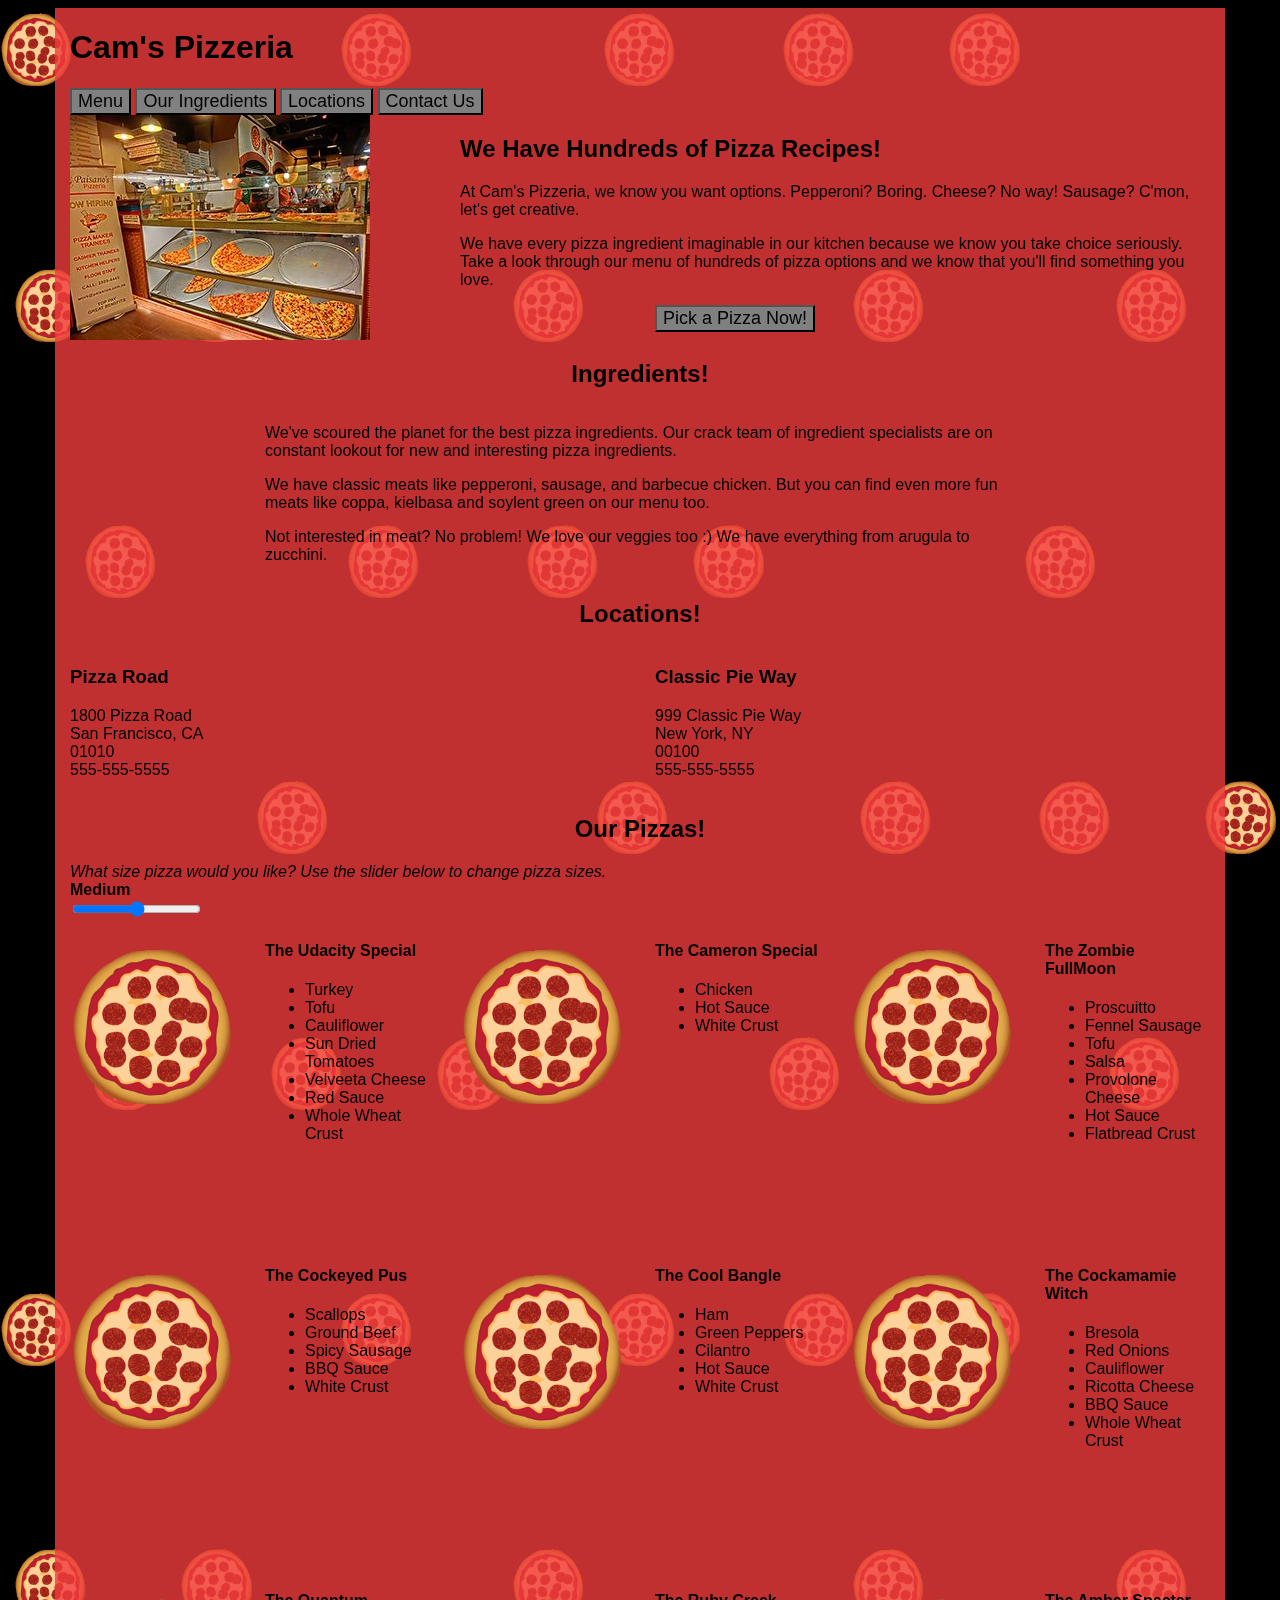
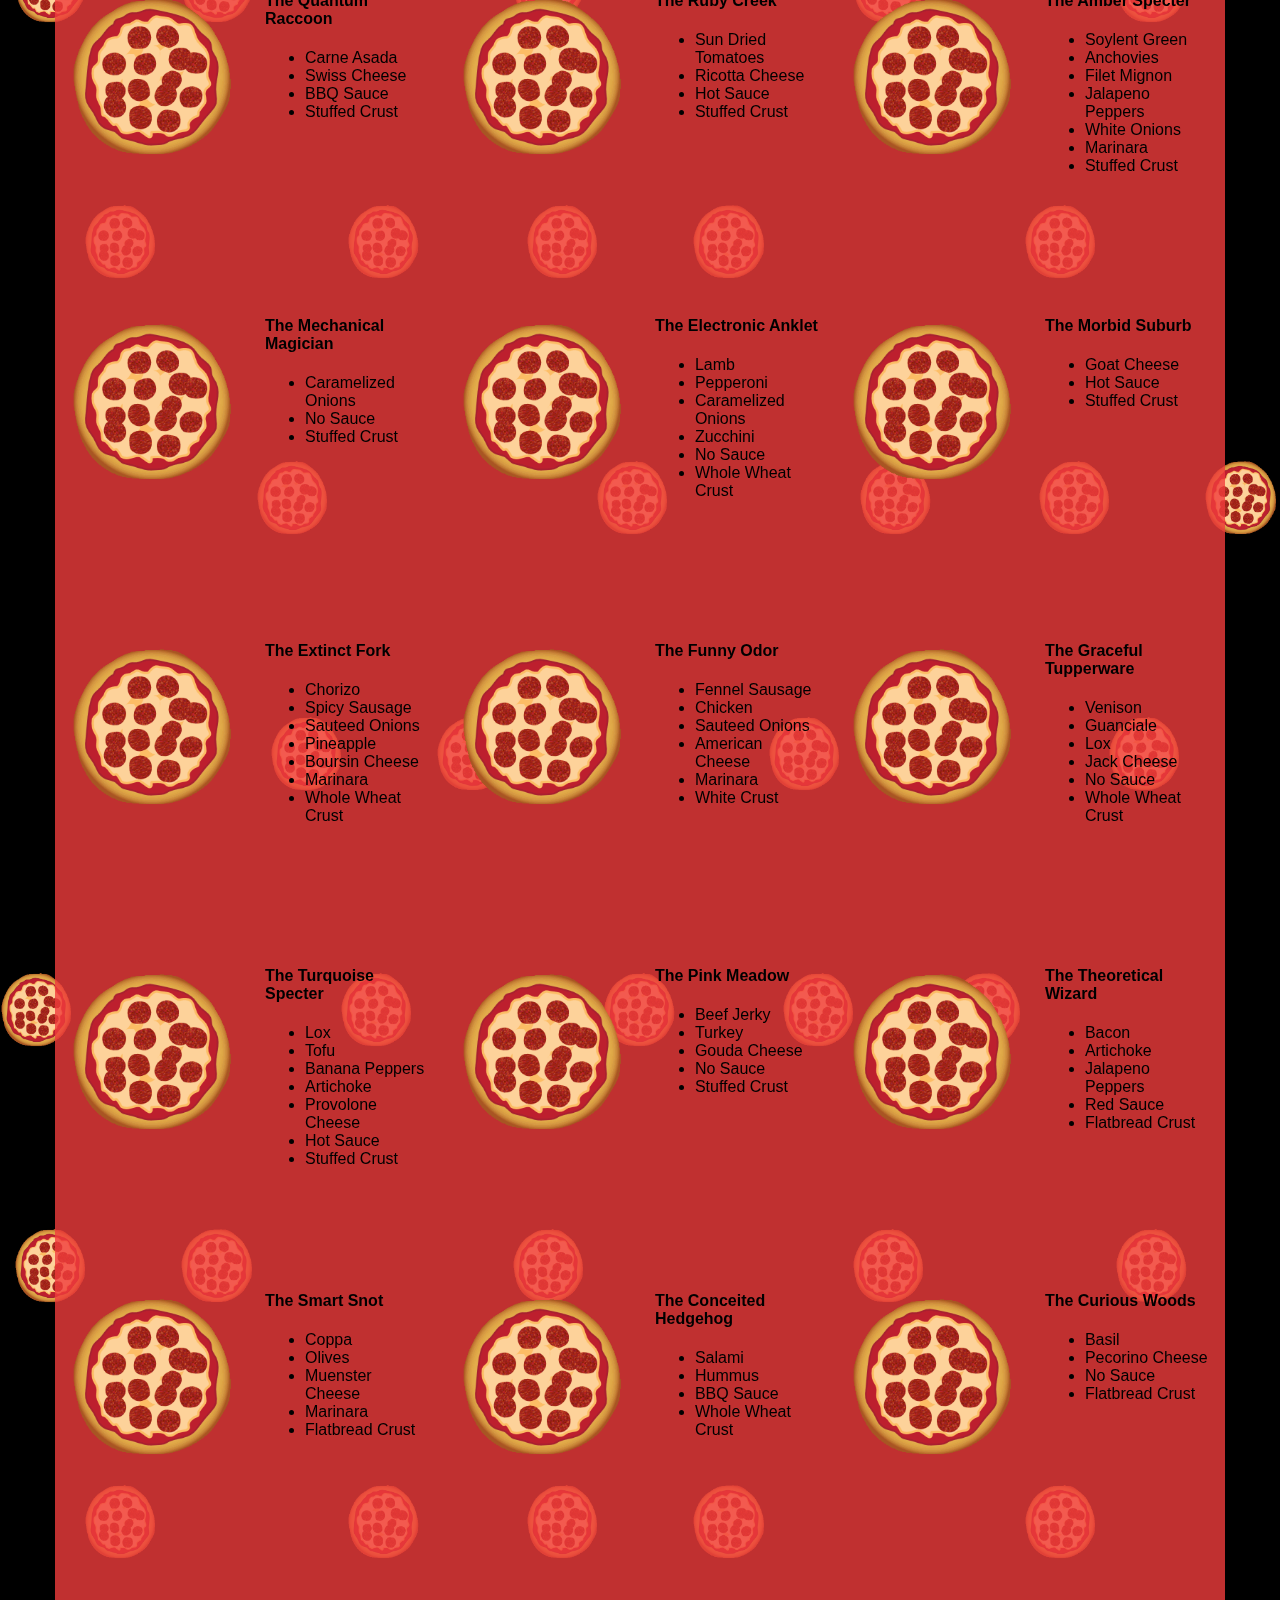
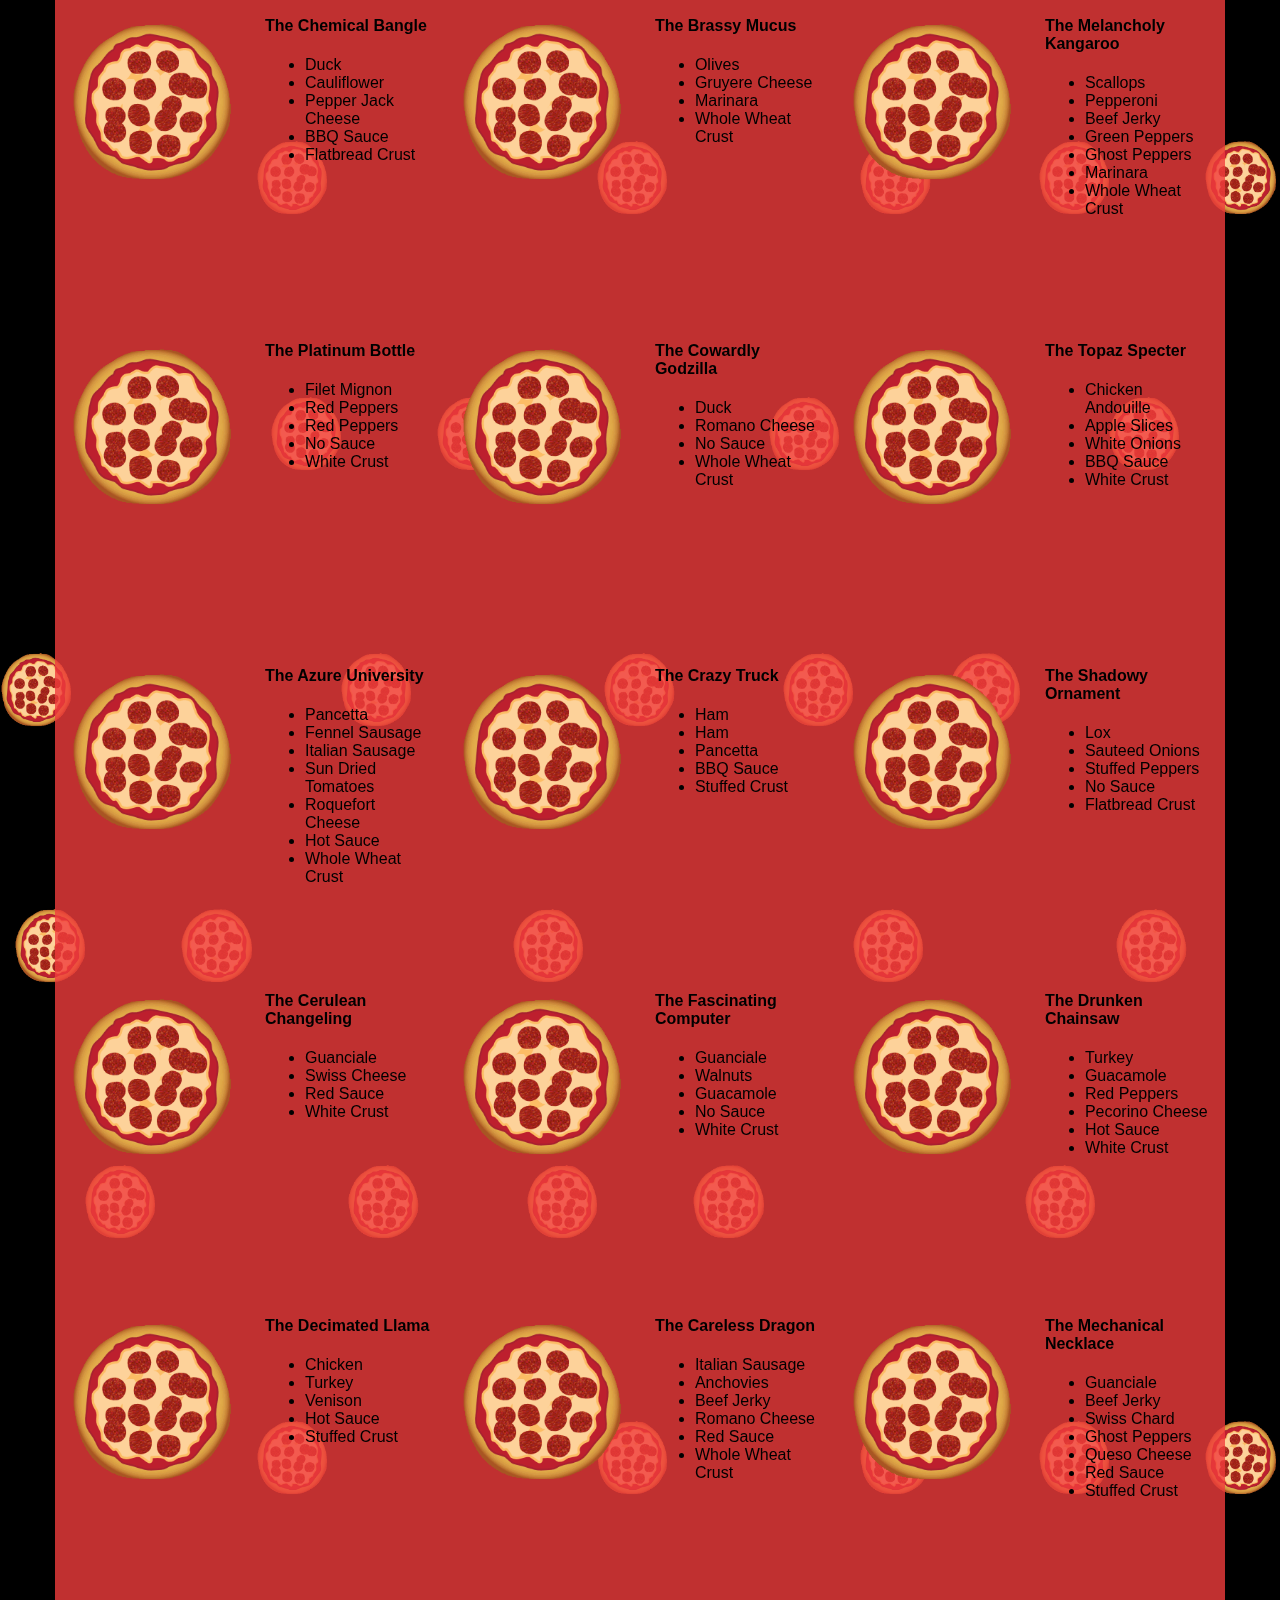
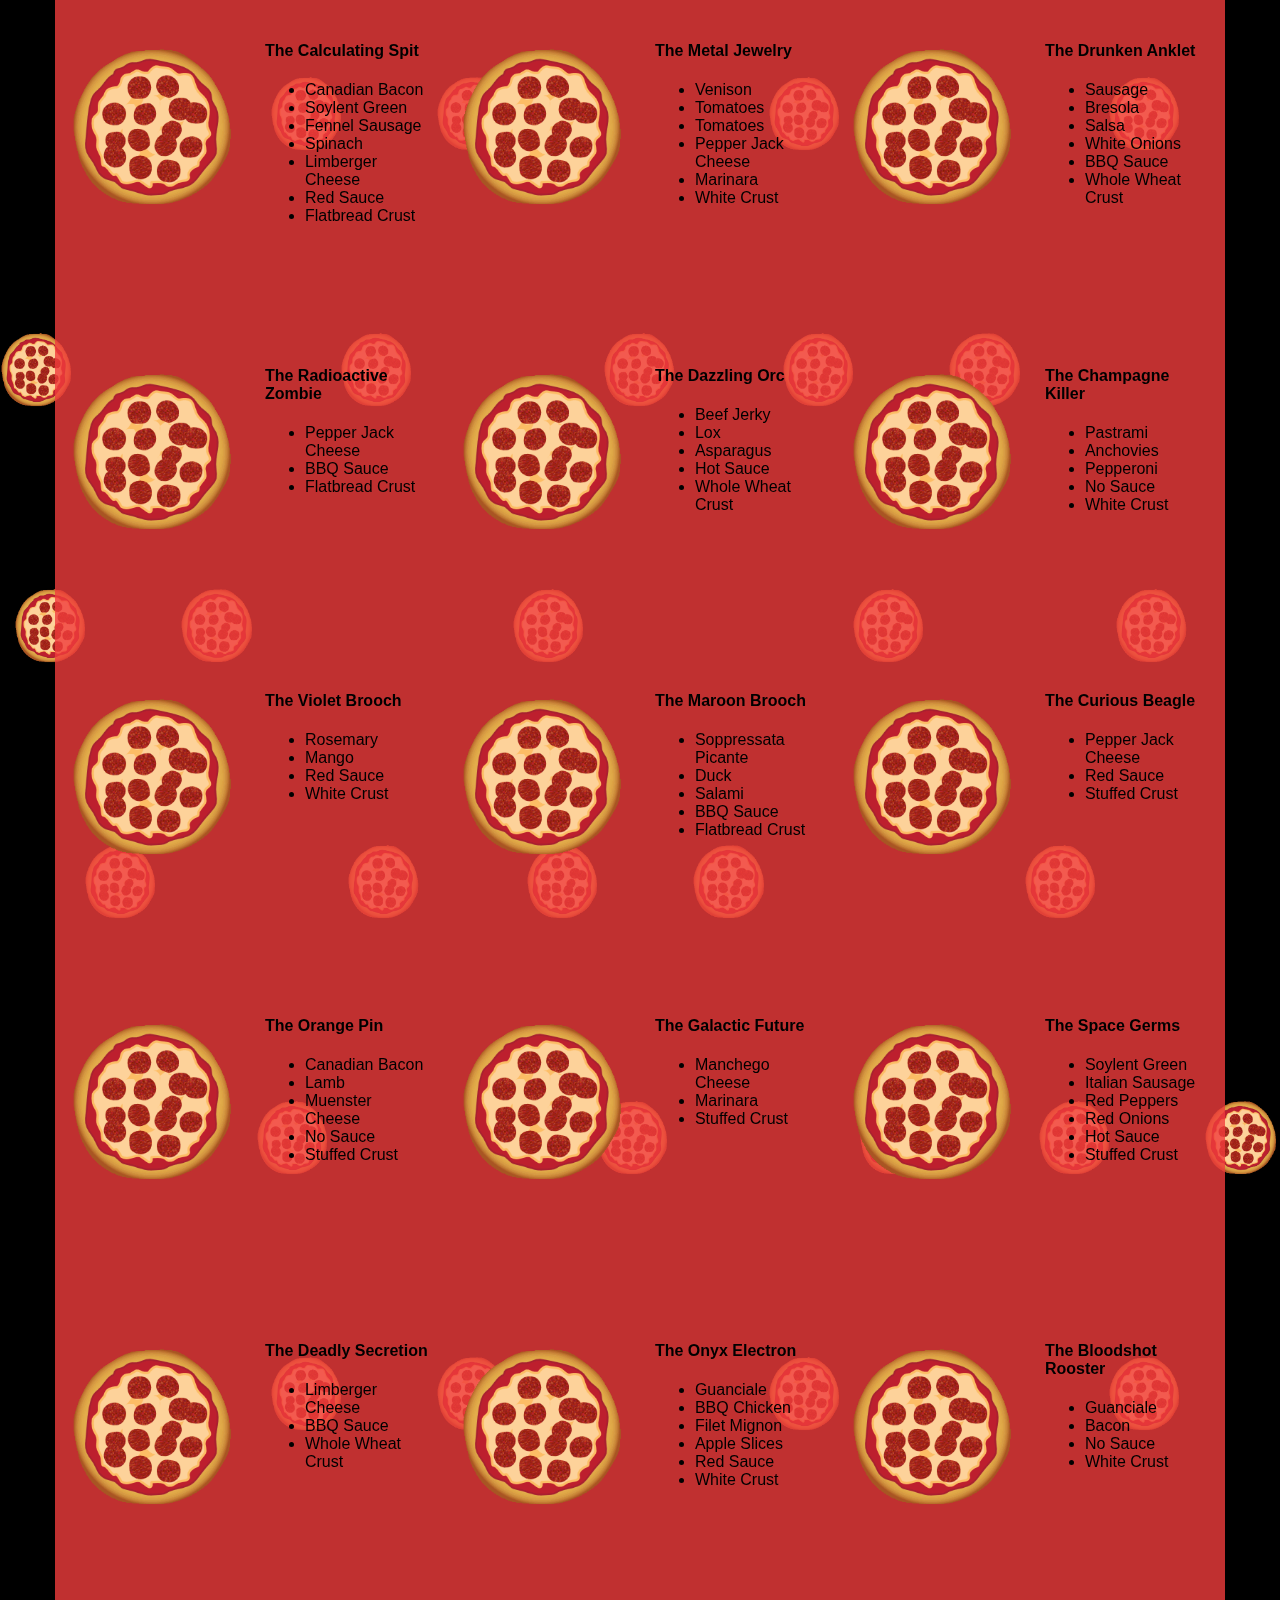
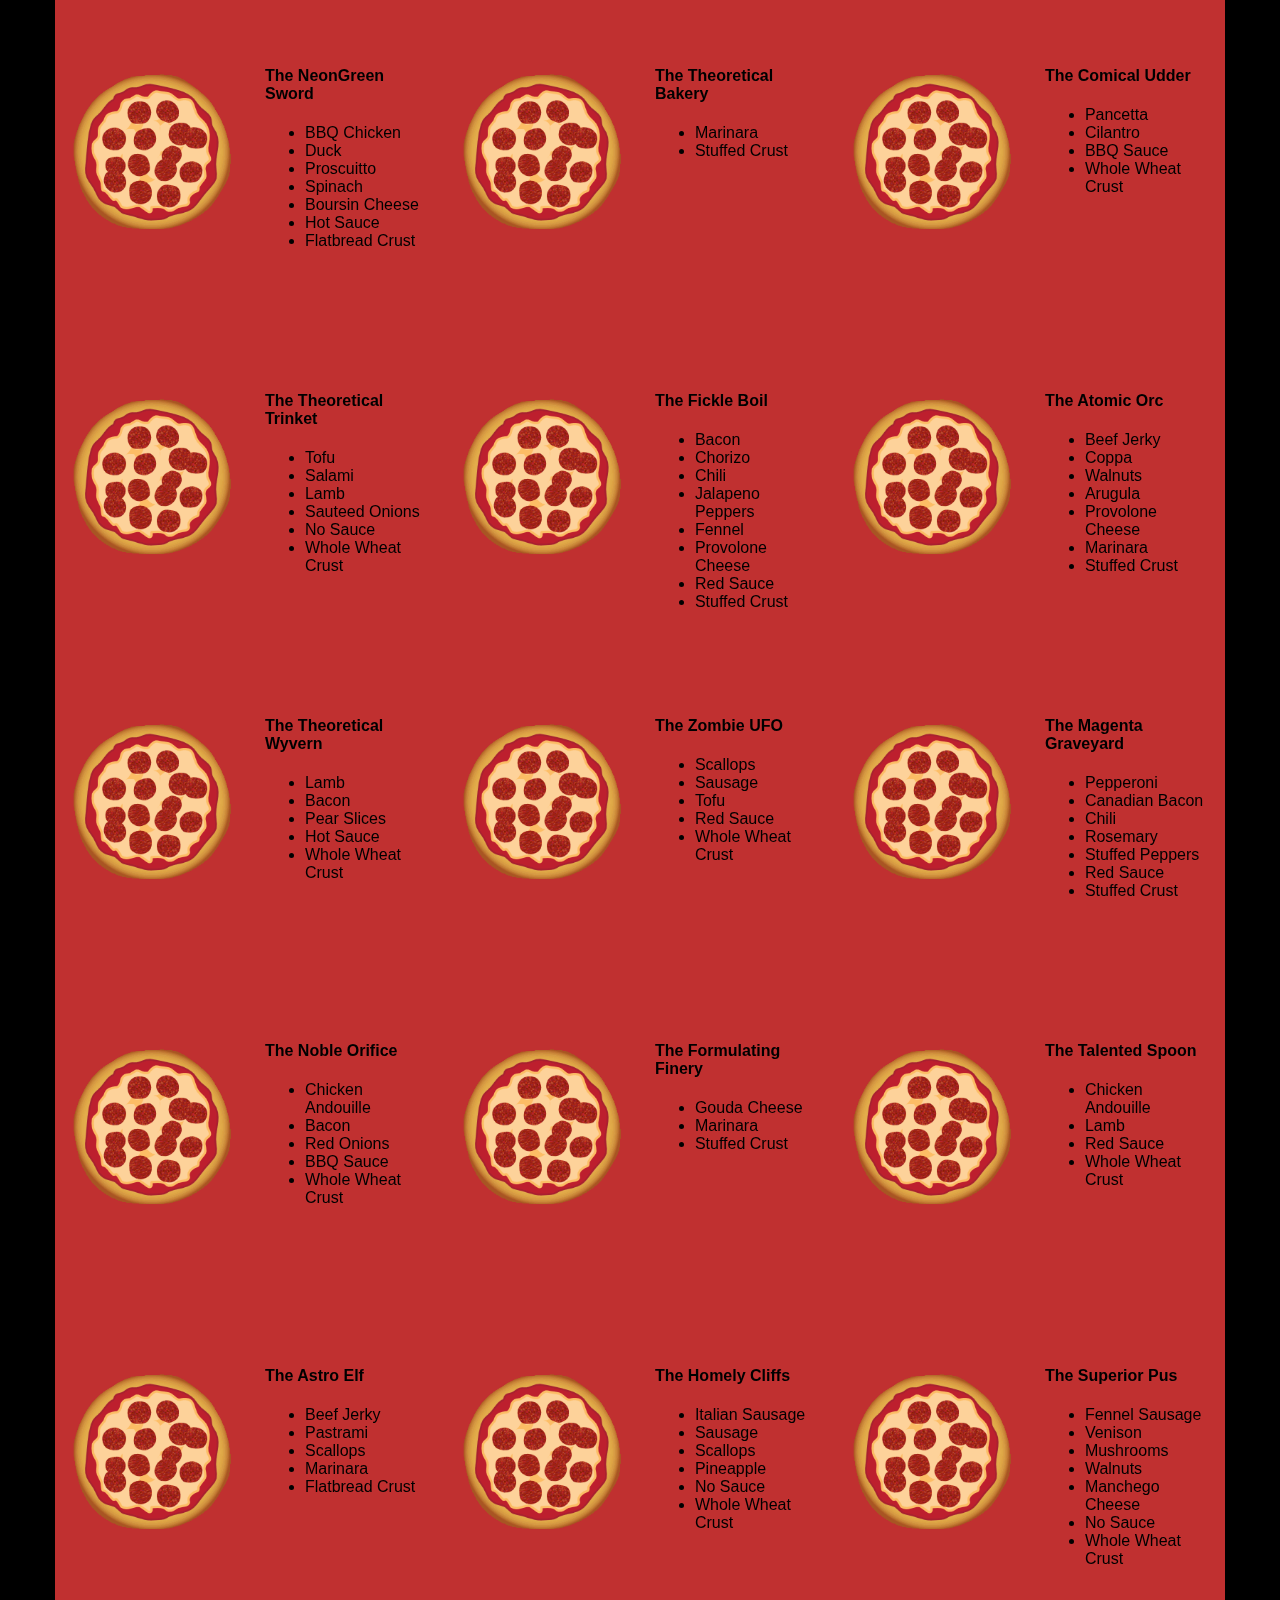
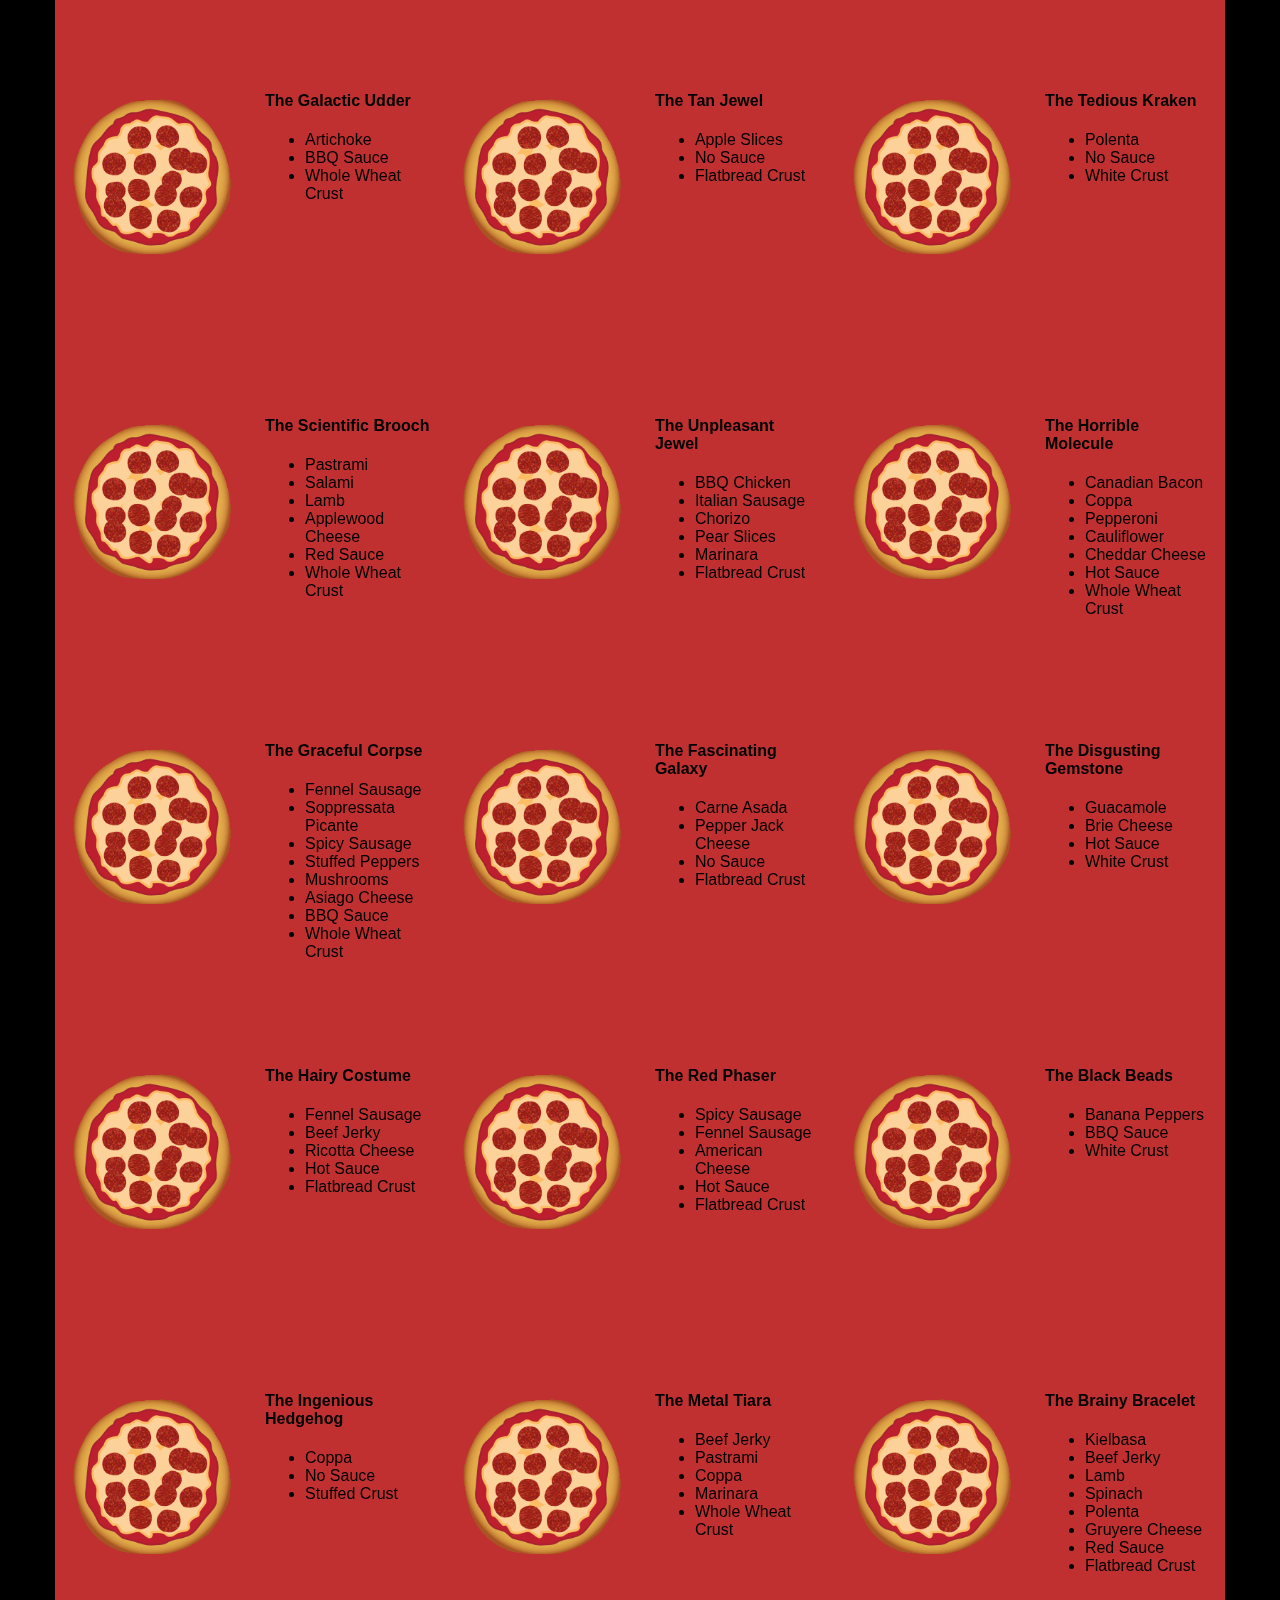
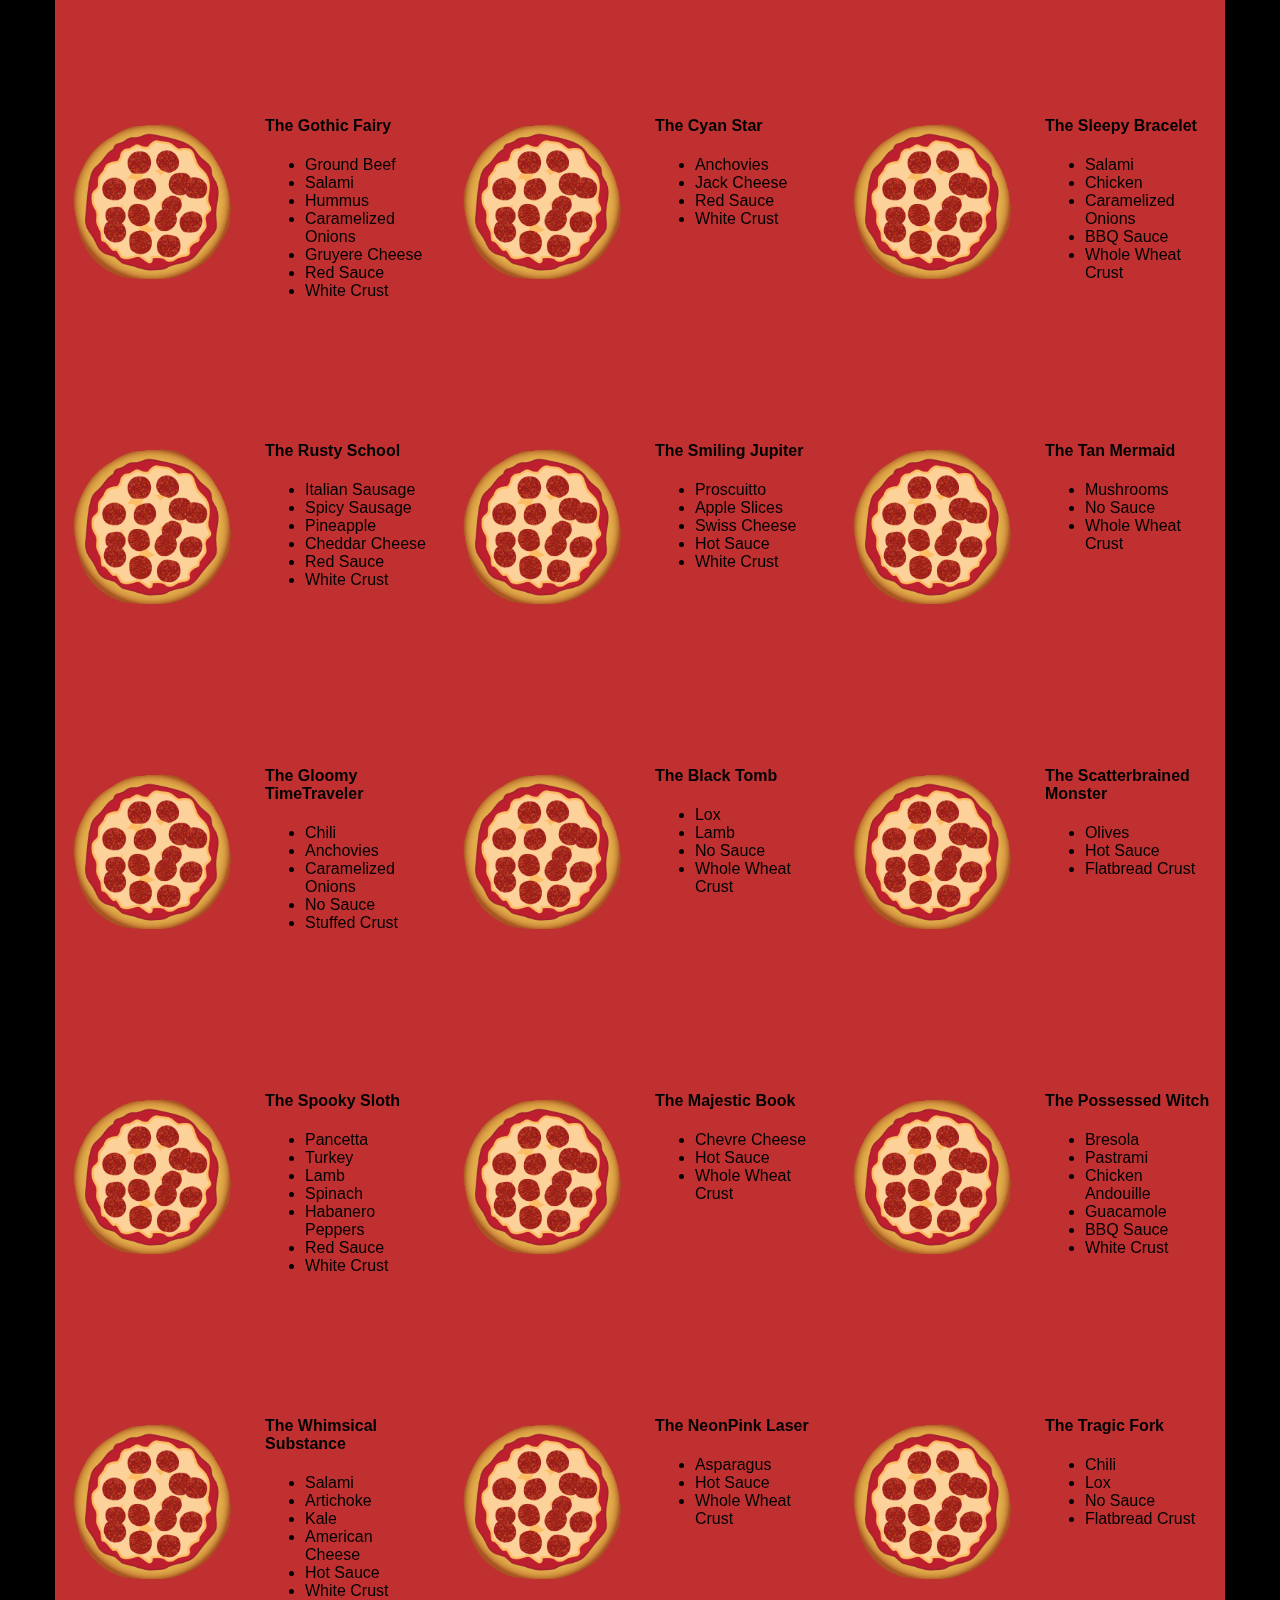
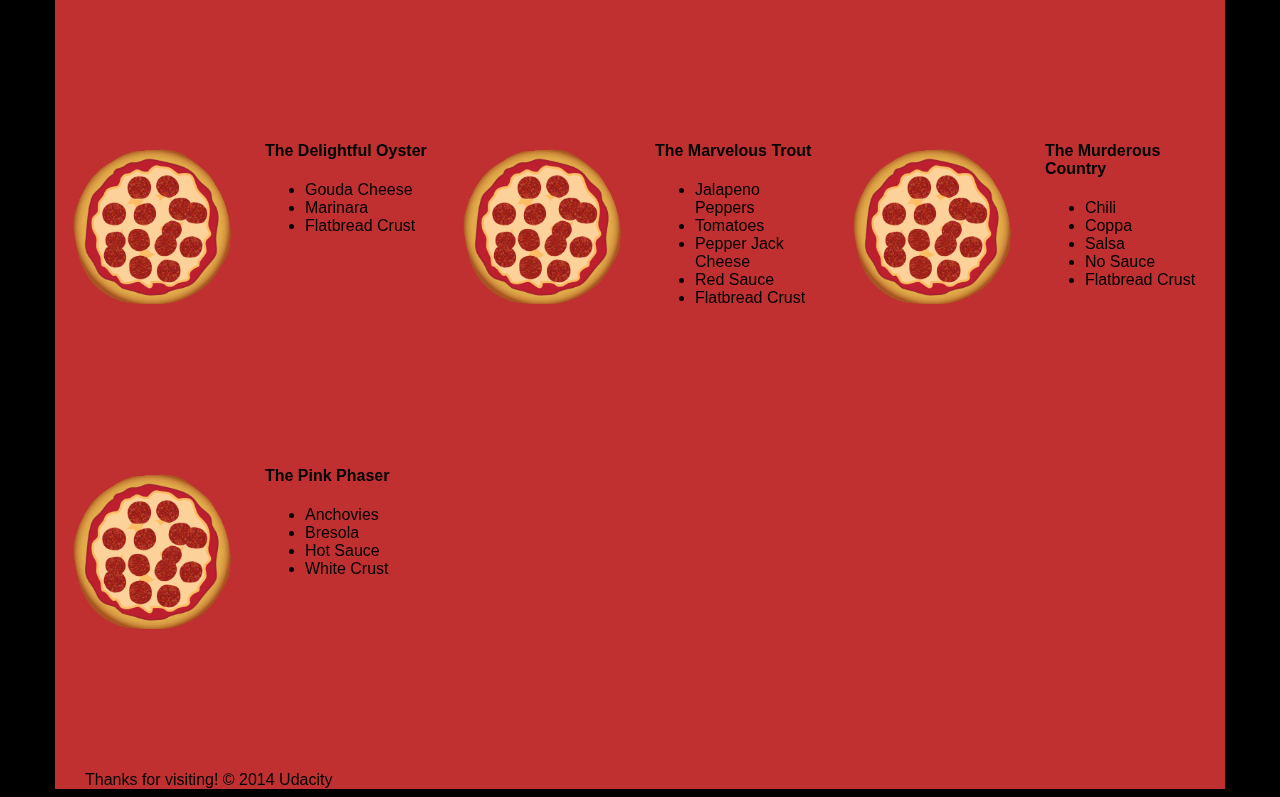
<file: views/pizza.html>
<!DOCTYPE HTML>
<html>
<head>
  <link rel="stylesheet" href="css/style.css">
  <link rel="stylesheet" href="css/bootstrap-grid.css">
</head>

<body>
  <div class="container">
    <div id="header" class="row">
      <div class="col-md-6">
        <div class="row">
          <div class="col-md-12">
            <h1>Cam's Pizzeria</h1>
            <div class="row">
              <div id="menu" class="col-md-12">
                <form action="#randomPizzas">
                  <input type="submit" value="Menu">
                </form>
                <form action="#ingredients">
                  <input type="submit" value="Our Ingredients">
                </form>
                <form action="#locations">
                  <input type="submit" value="Locations">
                </form>
                <form action="#" onsubmit="alert('Thanks for clicking! This button doesn\'t do anything because this is a fake pizzeria :\)')">
                  <input type="submit" value="Contact Us">
                </form>
              </div>
            </div>
          </div>
        </div>
      </div>
      <div id="movingPizzas1" class="col-md-6">
      </div>
    </div>
    <div id="callToAction" class="row">
      <div class="col-md-4">
        <img src="images/pizzeria.jpg" class="img-responsive"> <!-- Image credit to: http://commons.wikimedia.org/wiki/File:HK_TST_night_%E5%98%89%E8%98%AD%E9%81%93_Granville_Road_restaurant_Paisano's_Pizzeria_pizza_Dec-2013.JPG -->
      </div>
      <div class="col-md-8">
        <div class="row">
          <div class="col-md-12">
            <h2>We Have Hundreds of Pizza Recipes!</h2>
            <p>At Cam's Pizzeria, we know you want options. Pepperoni? Boring. Cheese? No way! Sausage? C'mon, let's get creative.</p>

            <p>We have every pizza ingredient imaginable in our kitchen because we know you take choice seriously. Take a look through our menu of hundreds of pizza options and we know that you'll find something you love.</p>
          </div>
        </div>
        <div class="row">
          <div class="col-md-6 col-md-push-3">
            <form action="#randomPizzas">
              <input type="submit" value="Pick a Pizza Now!">
            </form>
          </div>
        </div>
      </div>
    </div>
    <div id="ingredients" class="row">
      <div class="col-md-8 col-md-push-2">
        <div class="row">
          <div class="col-md-12 centered">
            <h2>Ingredients!</h2>
          </div>
        </div>
        <div class="row">
          <div class="col-md-12">
            <p>We've scoured the planet for the best pizza ingredients. Our crack team of ingredient specialists are on constant lookout for new and interesting pizza ingredients.</p>

            <p>We have classic meats like pepperoni, sausage, and barbecue chicken. But you can find even more fun meats like coppa, kielbasa and soylent green on our menu too.</p>

            <p>Not interested in meat? No problem! We love our veggies too :) We have everything from arugula to zucchini.</p>
          </div>
        </div>
      </div>
    </div>
    <div id="locations" class="row">
      <div class="col-md-12">
        <h2 style="text-align: center">Locations!</h2>
        <div class="row">
          <div class="col-md-6">
            <h3>Pizza Road</h3>
            <p>1800 Pizza Road<br>San Francisco, CA<br>01010<br>555-555-5555</p>
          </div>
          <div class="col-md-6">
            <h3>Classic Pie Way</h3>
            <p>999 Classic Pie Way<br>New York, NY<br>00100<br>555-555-5555</p>
          </div>
        </div>
      </div>
    </div>
    <div id="pizzaGenerator" class="row">
      <div class="col-md-12">
        <h2 style="text-align: center">Our Pizzas!</h2>
        <div class="row">
          <div class="col-md-12">
            <em>What size pizza would you like? Use the slider below to change pizza sizes.</em>
          </div>
          <div id="pizzaSize" class="col-md-6">Medium</div>
          <div class="col-md-12">
            <input id="sizeSlider" type="range" min="1" max="3" value="2" step="1" onchange="resizePizzas(this.value)">
          </div>
        </div>
        <div id="randomPizzas" class="row">
          <div id="pizza0" class="randomPizzaContainer" style="width:33.33%;">
            <div class="col-md-6">
              <img src="images/pizza.png" class="img-responsive">
            </div>
            <div class="col-md-6">
              <h4>The Udacity Special</h4>
              <ul>
                <li>Turkey</li>
                <li>Tofu</li>
                <li>Cauliflower</li>
                <li>Sun Dried Tomatoes</li>
                <li>Velveeta Cheese</li>
                <li>Red Sauce</li>
                <li>Whole Wheat Crust</li>
              </ul>
            </div>
          </div>
          <div id="pizza1" class="randomPizzaContainer" style="width:33.33%;">
            <div class="col-md-6">
              <img src="images/pizza.png" class="img-responsive">
            </div>
            <div class="col-md-6">
              <h4>The Cameron Special</h4>
              <ul>
                <li>Chicken</li>
                <li>Hot Sauce</li>
                <li>White Crust</li>
              </ul>
            </div>
          </div>
        </div>
      </div>
    </div>
    <div id="footer" class="col-md-12">Thanks for visiting! &copy; 2014 Udacity</div>
  </div>
  <script type="text/javascript" src="js/main.js"></script>
</body>

</html>
</file>
<file: views/css/style.css>
/** {
  outline: 1px solid red !important;
}*/
* {
  -webkit-box-sizing: border-box;
  -moz-box-sizing: border-box;
  -box-sizing: border-box;
}

body {
  font-family: "Trebuchet MS", Helvetica, sans-serif;
  background: black;
}

input {
  background: grey;
  font-size: 18px;
}

form {
  display: inline-block;
}

.centered {
  text-align: center;
}

#pizzaSize {
  font-weight: 800;
}

.mover {
  position: fixed;
  width: 256px;
  z-index: -1;
}

.randomPizzaContainer {
  float: left;
  display: flex;
}

.randomPizzaContainer:after {
  content: "";
  display: table;
  clear:both;
}

 .container {
  background-color: rgba(240, 60, 60, 0.8);
}
</file>
